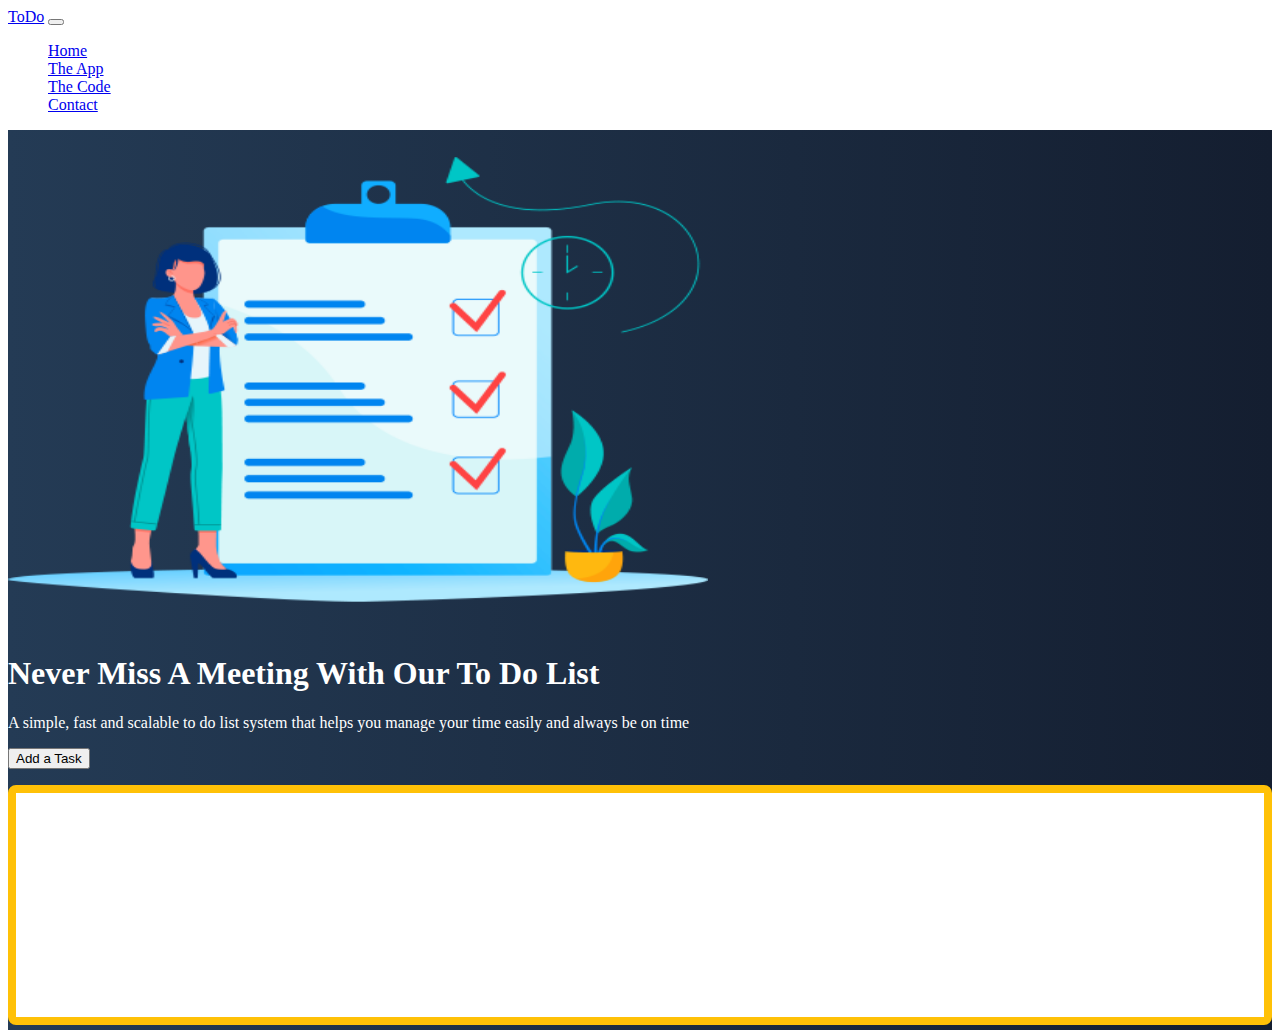
<file: index.html>
<!doctype html>
<html lang="en">

<head>
    <title>First Project</title>
    <!-- Required meta tags -->
    <meta charset="utf-8">
    <meta name="viewport" content="width=device-width, initial-scale=1, shrink-to-fit=no">

    <!-- Bootstrap CSS -->
    <link href="https://cdn.jsdelivr.net/npm/bootstrap@5.1.1/dist/css/bootstrap.min.css" rel="stylesheet" integrity="sha384-F3w7mX95PdgyTmZZMECAngseQB83DfGTowi0iMjiWaeVhAn4FJkqJByhZMI3AhiU" crossorigin="anonymous">
    <link href="css/site.css" rel="stylesheet">


</head>

<body>
    <nav class="navbar navbar-expand-md navbar-dark fixed-top">
        <div class="container-fluid">
            <a class="navbar-brand" href="#">ToDo</a>
            <button class="navbar-toggler" type="button" data-bs-toggle="collapse" data-bs-target="#navbarCollapse" aria-controls="navbarCollapse" aria-expanded="false" aria-label="Toggle navigation">
                <span class="navbar-toggler-icon"></span>
            </button>
            <div class="collapse navbar-collapse" id="navbarCollapse">
                <ul class="navbar-nav me-auto mb-2 mb-md-0">
                    <li class="nav-item">
                        <a class="nav-link" aria-current="page" href="index.html">Home</a>
                    </li>
                    <li class="nav-item">
                        <a class="nav-link" href="#">The App</a>
                    </li>
                    <li class="nav-item">
                        <a class="nav-link" href="#">The Code</a>
                    </li>
                    <li class="nav-item">
                        <a class="nav-link active" href="contact.html">Contact</a>
                    </li>
                </ul>
            </div>
        </div>
    </nav>
    <!-- ======= Hero Section ======= -->
    <main id="hero">
        <div class="container col-xxl-8 px-4 py-5">
            <div class="row flex-lg-row-reverse align-items-center g-5 py-5">
                <div class="col-10 col-sm-8 col-lg-6">
                    <img src="img/ToDoList.png" class="d-block mx-lg-auto img-fluid" alt="Woman next to giant to do list" width="700" height="500" loading="lazy">
                </div>
                <div class="col-lg-6">
                    <h1 class="display-5 fw-bold lh-1 mb-3">Never Miss A Meeting With Our To Do List</h1>
                    <p class="lead">A simple, fast and scalable to do list system that helps you manage your time easily and always be on time
                    </p>
                    <div class="d-grid gap-2 d-md-flex justify-content-md-start">
                        <button type="button" onclick="addTask()" class="btn btn-warning btn-lg px-4 me-md-2">Add a Task</button>
                    </div>

                    <div class="taskContainer off-bottom" id="taskItems">
                        <div class="scrollbox">
                            <ul id="list" class="list list-group"></ul>
                        </div>
                    </div>
                </div>
            </div>
        </div>
    </main>
    <!-- Bootstrap JS -->
    <script src="https://cdn.jsdelivr.net/npm/bootstrap@5.1.1/dist/js/bootstrap.bundle.min.js" integrity="sha384-/bQdsTh/da6pkI1MST/rWKFNjaCP5gBSY4sEBT38Q/9RBh9AH40zEOg7Hlq2THRZ" crossorigin="anonymous">
    </script>
    <script src="js/site.js"></script>
</body>

</html>
</file>
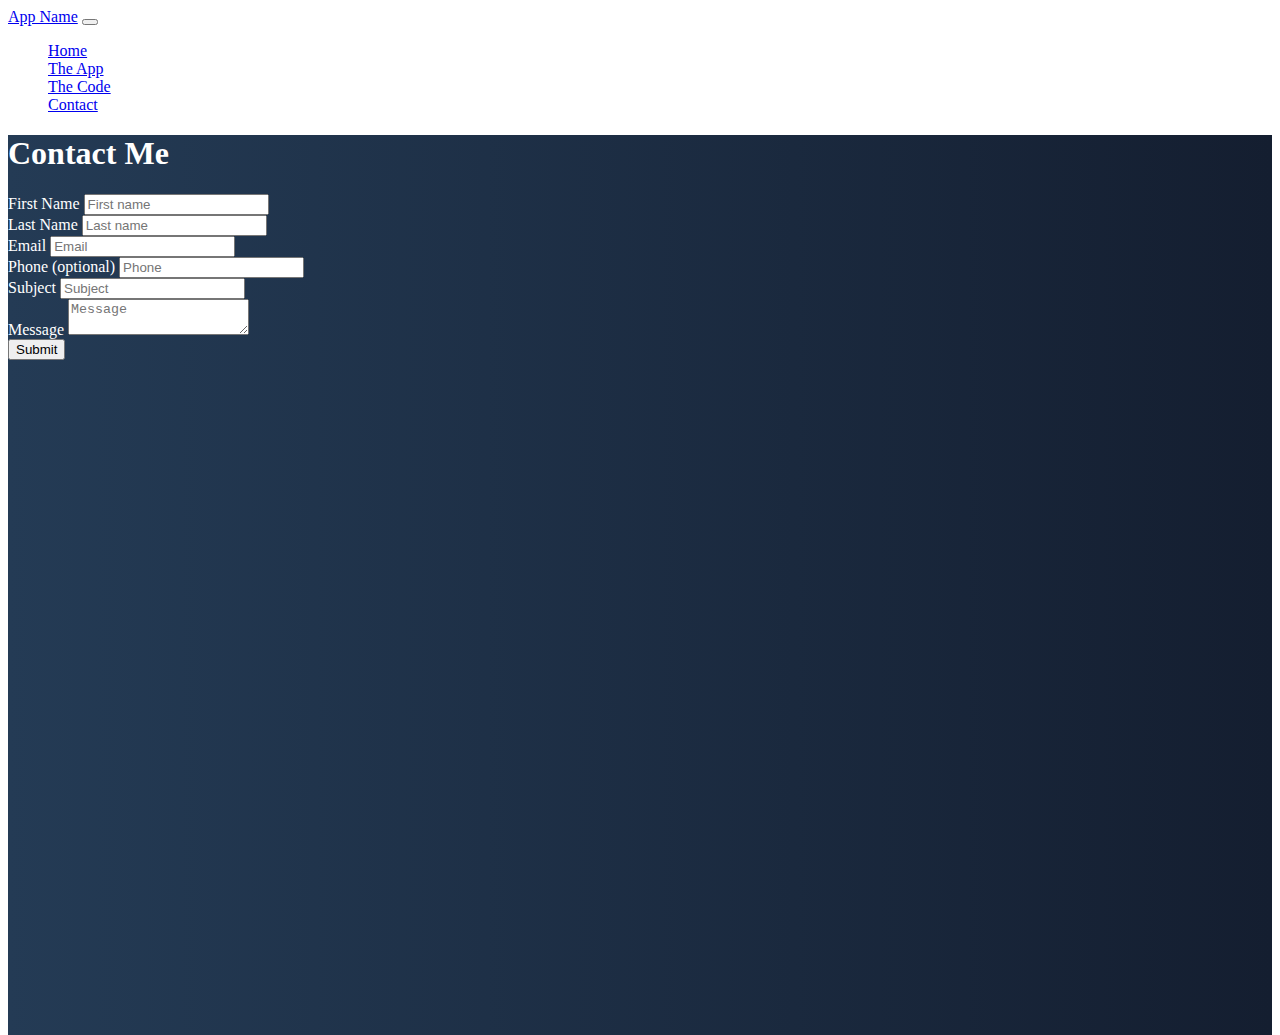
<file: contact.html>
<!doctype html>
<html lang="en">

<head>
    <title>First Project</title>
    <!-- Required meta tags -->
    <meta charset="utf-8">
    <meta name="viewport" content="width=device-width, initial-scale=1, shrink-to-fit=no">

    <!-- Bootstrap CSS -->
    <link href="https://cdn.jsdelivr.net/npm/bootstrap@5.1.1/dist/css/bootstrap.min.css" rel="stylesheet" integrity="sha384-F3w7mX95PdgyTmZZMECAngseQB83DfGTowi0iMjiWaeVhAn4FJkqJByhZMI3AhiU" crossorigin="anonymous">
    <link href="css/site.css" rel="stylesheet">
</head>

<body>
    <nav class="navbar navbar-expand-md navbar-dark fixed-top">
        <div class="container-fluid">
            <a class="navbar-brand" href="#">App Name</a>
            <button class="navbar-toggler" type="button" data-bs-toggle="collapse" data-bs-target="#navbarCollapse" aria-controls="navbarCollapse" aria-expanded="false" aria-label="Toggle navigation">
                <span class="navbar-toggler-icon"></span>
            </button>
            <div class="collapse navbar-collapse" id="navbarCollapse">
                <ul class="navbar-nav me-auto mb-2 mb-md-0">
                    <li class="nav-item">
                        <a class="nav-link active" aria-current="page" href="index.html">Home</a>
                    </li>
                    <li class="nav-item">
                        <a class="nav-link" href="#">The App</a>
                    </li>
                    <li class="nav-item">
                        <a class="nav-link" href="#">The Code</a>
                    </li>
                    <li class="nav-item">
                        <a class="nav-link" href="contact.html">Contact</a>
                    </li>
                </ul>
            </div>
        </div>
    </nav>
    <!-- ======= Hero Section ======= -->
    <main id="hero">
        <div class="container col-xxl-8 px-4 py-5">
            <h1 class="text-center mb-3">Contact Me</h1>
            <form name="ToDo-ContactForm" method="POST" data-netlify-recaptcha="true" data-netlify="true">
                <div class="row mb-1">
                    <div class="col">
                        <label class="form-label">First Name</label>
                        <input type="text" name="firstName" class="form-control" placeholder="First name" aria-label="First name" required>
                    </div>
                    <div class="col">
                        <label class="form-label">Last Name</label>
                        <input type="text" name="lastName" class="form-control" placeholder="Last name" aria-label="Last name" required>
                    </div>
                </div>
                <div class="row mb-1">
                    <div class="col">
                        <label class="form-label">Email</label>
                        <input type="email" name="email" class="form-control" placeholder="Email" aria-label="Email" required>
                    </div>
                    <div class="col">
                        <label class="form-label">Phone (optional)</label>
                        <input type="text" name="phone" class="form-control" placeholder="Phone" aria-label="Phone">
                    </div>
                </div>
                <div class="row mb-1">
                    <div class="col">
                        <label class="form-label">Subject</label>
                        <input type="text" name="subject" class="form-control" placeholder="Subject" aria-label="Subject" required>
                    </div>
                </div>
                <div class="row mb-1">
                    <div class="col">
                        <label class="form-label">Message</label>
                        <textarea type="text" name="message" class="form-control" placeholder="Message" aria-label="Message" required></textarea>
                    </div>
                </div>
                <div data-netlify-recaptcha="true"></div>
                <button type="submit" class="btn btn-primary mt-2">Submit</button>
            </form>
        </div>
        </div>
    </main>
    <!-- Bootstrap JS -->
    <script src="https://cdn.jsdelivr.net/npm/bootstrap@5.1.1/dist/js/bootstrap.bundle.min.js" integrity="sha384-/bQdsTh/da6pkI1MST/rWKFNjaCP5gBSY4sEBT38Q/9RBh9AH40zEOg7Hlq2THRZ" crossorigin="anonymous">
    </script>
</body>

</html>
</file>
<file: css/site.css>
body,
html {
    color: white;
    height: 100%;
}

#hero {
    min-height: 100vh;
    background: #141E30;
    /* fallback for old browsers */
    background: -webkit-linear-gradient(to right, #243B55, #141E30);
    /* Chrome 10-25, Safari 5.1-6 */
    background: linear-gradient(to right, #243B55, #141E30);
    /* W3C, IE 10+/ Edge, Firefox 16+, Chrome 26+, Opera 12+, Safari 7+ */
}

.taskContainer {
    background-color: white;
    border: solid .5em #ffc107;
    border-radius: .5em;
    box-sizing: border-box;
    flex: 0 0 30%;
    height: 240px;
    margin-top: 1em;
    overflow: auto;
}


#taskItems {
    overflow: hidden;
    position: relative;

}

#taskItems .scrollbox {
    height: 100%;
    overflow: auto;
}


.list {
    list-style: none;
    margin: 0;
    padding: 0;
}

.item {
    background-color: lightgray;
    color: #212121;
    margin: .25em;
    padding: .5em;
}
</file>
